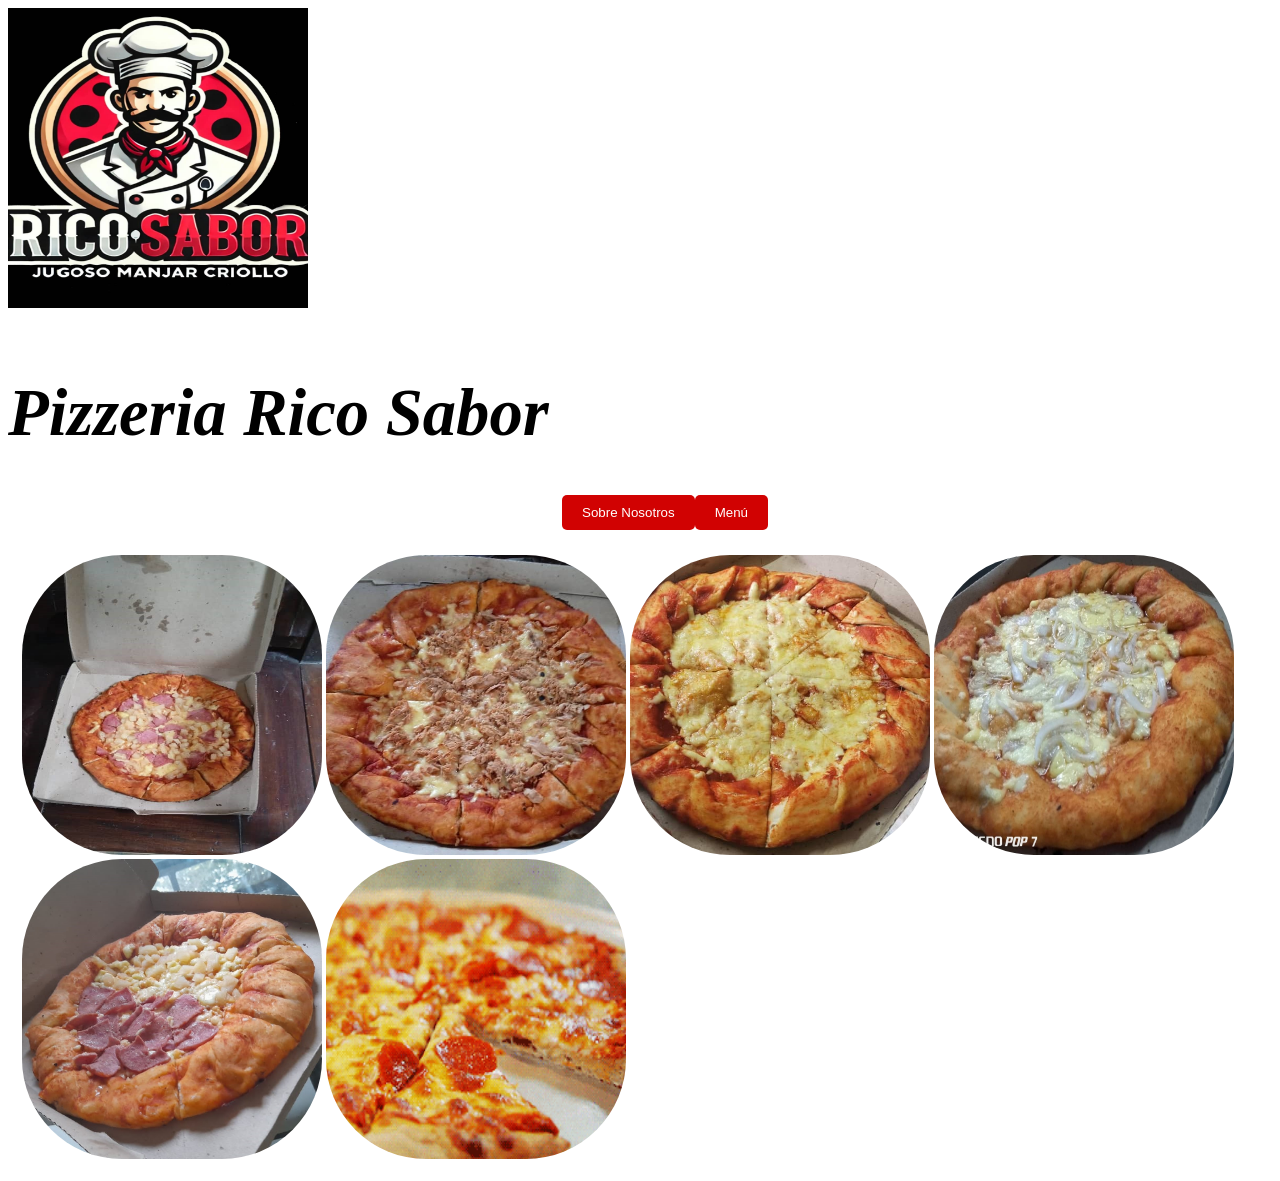
<file: Index.html>
<!DOCTYPE html>
<html lang="es">
<head>
    <link rel="stylesheet" href="style.css">
    <meta charset="UTF-8">
    <meta name="viewport" content="width=device-width, initial-scale=1.0">
    <title>Rico Sabor</title>
</head>
<body>
    <img class="foto1" src="Images\4.jpg" alt=""><br>
    <br>
    <h1 class="texto1">Pizzeria Rico Sabor</h1>
    <div class="cc">
     <a href="menu.html"><button class="my-button">Menú</button></a>
     <a href="ulti.html"><button class="my-button">Sobre Nosotros</button></a>
     
 </div>
 
 <br>
 <br>
 <br>
 <div class="image-container">
    <fieldset class="cuadrado">
     <img  class="ima"src="Images/1.jpg" alt="">
     <img class="ima" src="Images/2.jpg" alt="">
     <img class="ima" src="Images/3.jpg" alt="">
     <img class="ima" src="Images/5.jpg" alt="">
     <img class="ima" src="Images/6.jpg" alt="">
     <img class="ima" src="Images/giphy (1).gif" alt="">
    </fieldset>
 </div>
 
 </fieldset>
 
</body>
</html>
</file>
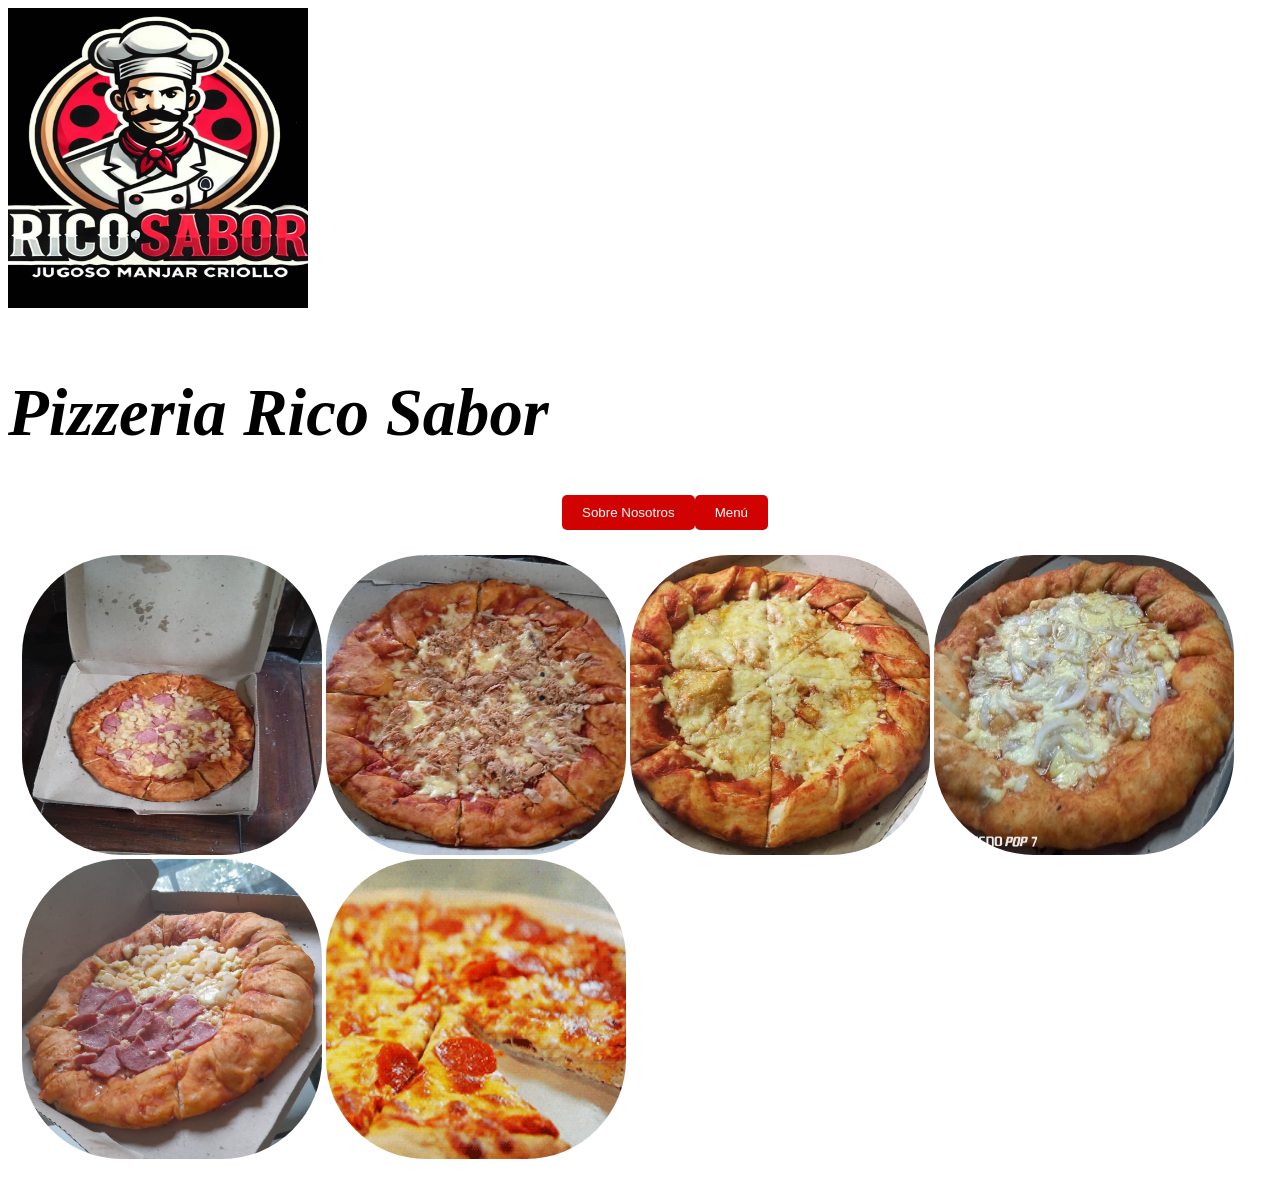
<file: index.html>
<!DOCTYPE html>
<html lang="es">
<head>
    <link rel="stylesheet" href="style.css">
    <meta charset="UTF-8">
    <meta name="viewport" content="width=device-width, initial-scale=1.0">
    <title>Rico Sabor</title>
</head>
<body>
    <img class="foto1" src="Images\4.jpg" alt=""><br>
    <br>
    <h1 class="texto1">Pizzeria Rico Sabor</h1>
    <div class="cc">
     <a href="menu.html"><button class="my-button">Menú</button></a>
     <a href="ulti.html"><button class="my-button">Sobre Nosotros</button></a>
     
 </div>
 
 <br>
 <br>
 <br>
 <div class="image-container">
    <fieldset class="cuadrado">
     <img  class="ima"src="Images/1.jpg" alt="">
     <img class="ima" src="Images/2.jpg" alt="">
     <img class="ima" src="Images/3.jpg" alt="">
     <img class="ima" src="Images/5.jpg" alt="">
     <img class="ima" src="Images/6.jpg" alt="">
     <img class="ima" src="Images/giphy (1).gif" alt="">
    </fieldset>
 </div>
 
 </fieldset>
 
</body>
</html>
</file>
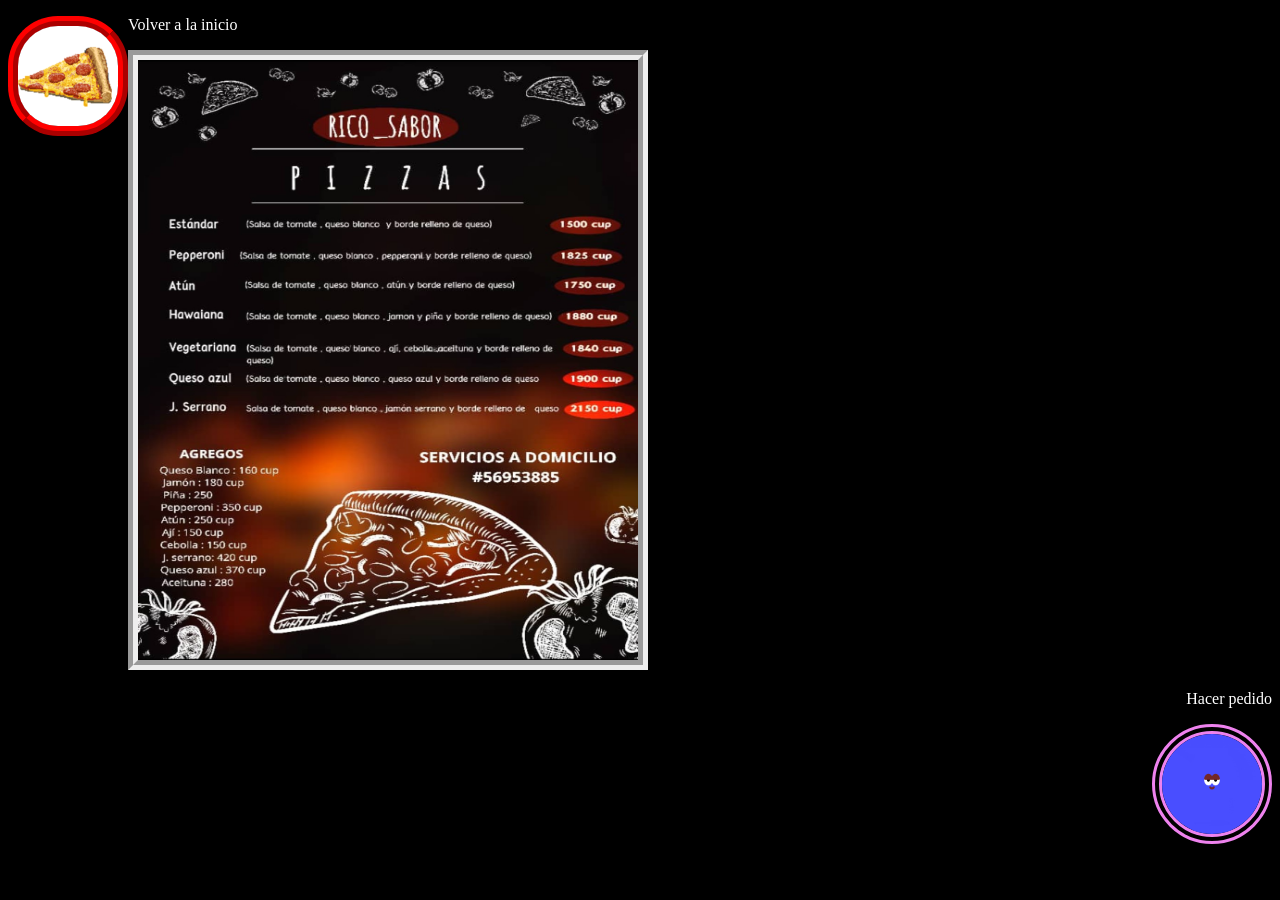
<file: menu.html>
<!DOCTYPE html>
<html lang="es">
<head>
    <link rel="stylesheet" href="style.css">
    <meta charset="UTF-8">
    <meta name="viewport" content="width=device-width, initial-scale=1.0">
    <title>Menú</title>
</head>
<body class="bm">
    <div>
    <a href="index.html"><img class="gif" src="Images/giphy (2).gif" alt=""></a><p class="w">Volver a la inicio</p>
    
<img class="menu" src="Images/9.jpg" alt=""><p class="q">Hacer pedido</p><a href="https://wa.me/message/4HNENQ6BZOPOI1"><img class="gif2" src="Images/giphy (3).gif" alt=""></a>
</div>
</body>
</html>
</file>
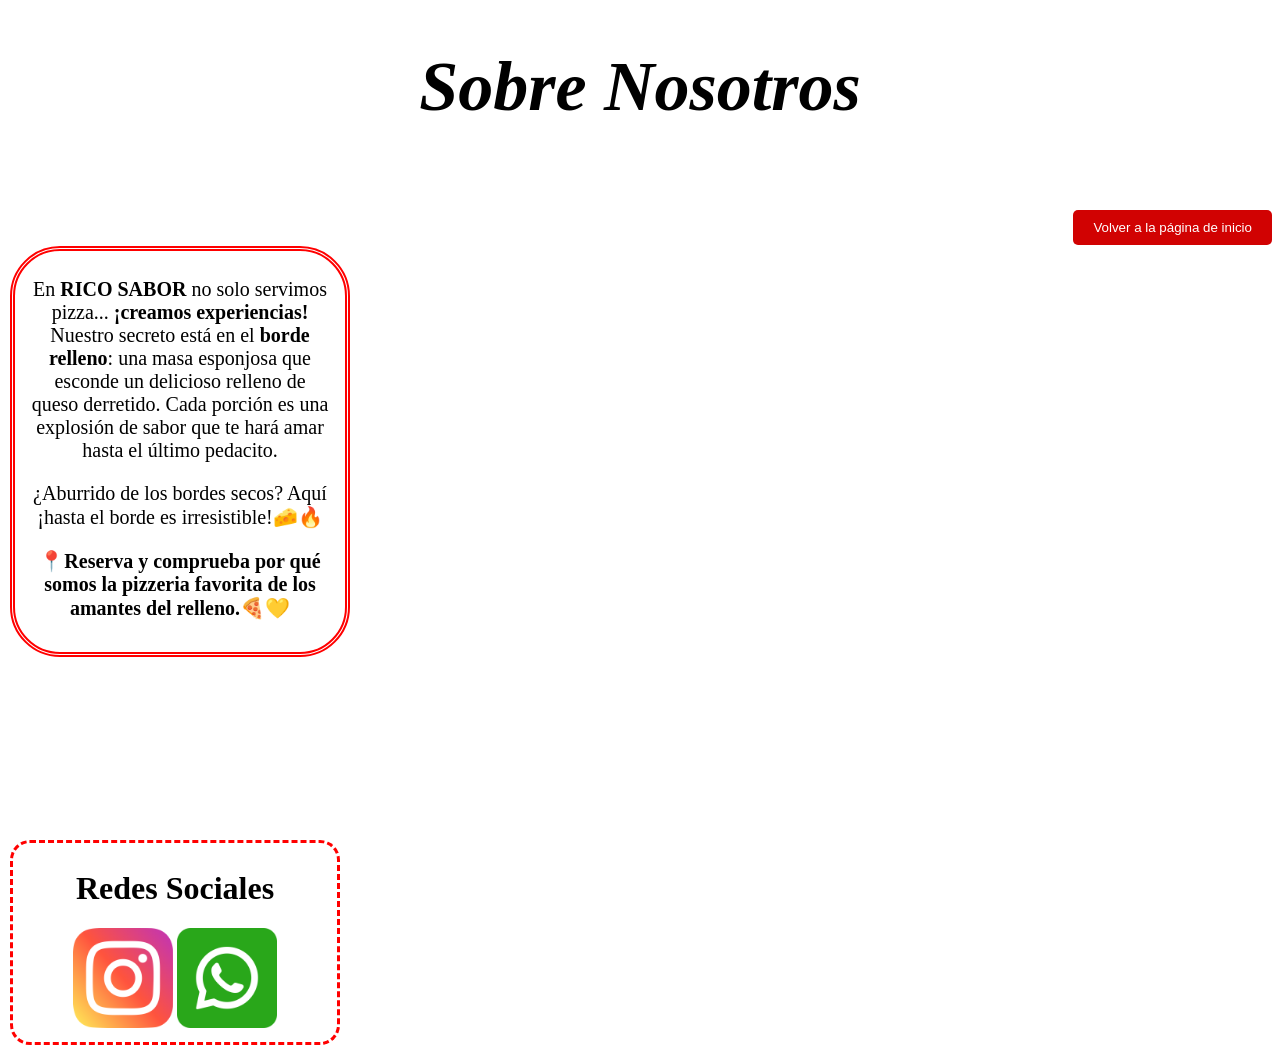
<file: ulti.html>
<!DOCTYPE html>
<html lang="es">
<head>
    <link rel="stylesheet" href="style.css">
    <meta charset="UTF-8">
    <meta name="viewport" content="width=device-width, initial-scale=1.0">
    <title>Sobre Nosotros</title>
</head>
<body>
    <h1 class="aboutus">Sobre Nosotros</h1>
    <br>
    <br>
    <a href="index.html"><button>Volver a la página de inicio</button></a>
    <br>
    <br>
    <fieldset class="texto3">
    <p>En <b>RICO SABOR</b> no solo servimos pizza... <b>¡creamos experiencias!</b> Nuestro secreto está
    en el <strong>borde relleno</strong>: una masa esponjosa que esconde un delicioso relleno
de queso derretido. Cada porción es una explosión de sabor que te hará amar hasta el último pedacito.</p>

<p>¿Aburrido de los bordes secos? Aquí ¡hasta el borde es irresistible!🧀🔥</p>
<p>📍<strong>Reserva y comprueba por qué somos la pizzeria favorita de los amantes del relleno.</strong>🍕💛</p>
</fieldset>
<br> 
<br>
<br>

<br>
<br>
<br>
<br>
<br><br><br><br><br><br>
<br> 
<br><br><br><br>
<br>
<br><br><br><br><br><br>
<br> 
<br><br><br><br>
<br>

<br>
<br>

<fieldset class="rs">
<h1>Redes Sociales</h1>
<a href="https://www.instagram.com/pizzeria_rico_sabor/profilecard/?igsh=MW56OHN0MXh5Mmk4bA=="><img class="insta" src="Images/i.png" alt=""></a>
<a href="https://wa.me/message/4HNENQ6BZOPOI1"><img class="insta" src="Images/w.png" alt=""></a>
</fieldset>
</body>
</html>
</file>
<file: style.css>
.foto1{
   align-items: center;
    position: relative;
    width: 300px;
    height: 300px;
}

.texto1{
    font-style: italic;
    font-size: 50pt;
}
.cc{
    
    position: absolute;
    width: 500px;
    right:40%;
}

button {
    float: inline-end;
    padding: 10px 20px;
    background-color: #d10202;
    color: white;
    border: none;
    border-radius: 5px;
    cursor: pointer;
  }
  .my-button:hover {
    background-color: #df0d0d;
  }
  .my-button:active {
    background-color: #be0505;
  }
  .aboutus{
    font-style: italic;
    font-size: 70px;
    text-align: center;

}
.texto3{
    font-size: 20px;
    text-align: center;
    border:double red ;
    border-radius: 50px;
    border-width: 5px;    
    position: absolute;
    width: 300px;
    
}
.rs{
    text-align: center;
   border: dashed red;
   border-radius: 20px;
   position: relative;
   width: 300px;

}
.insta{
    text-align: center;
    position: relative;
    width: 100px;
    height: 100px;
}
.ima{
width: 300px;
height: 300px;
border-radius: 100px;
}
.cuadrado{
    border: 0cm;
}

.menu{
    border: 10px groove;
    position: relative;
width: 500px;
height: 600px;

}

.bm{
    background-color: black;
}

.gif{
    float: inline-start;
    border: 10px ridge red;
    border-radius: 50px;
    width: 100px;
    height: 100px;
}
.gif2{
    border: 10px double violet;
    float: inline-end;
    border-radius: 70px;
    width: 100px;
    height: 100px;
}
.w{
    color: white;
}
.q{
    text-align: end;
    color: white;
}
</file>
